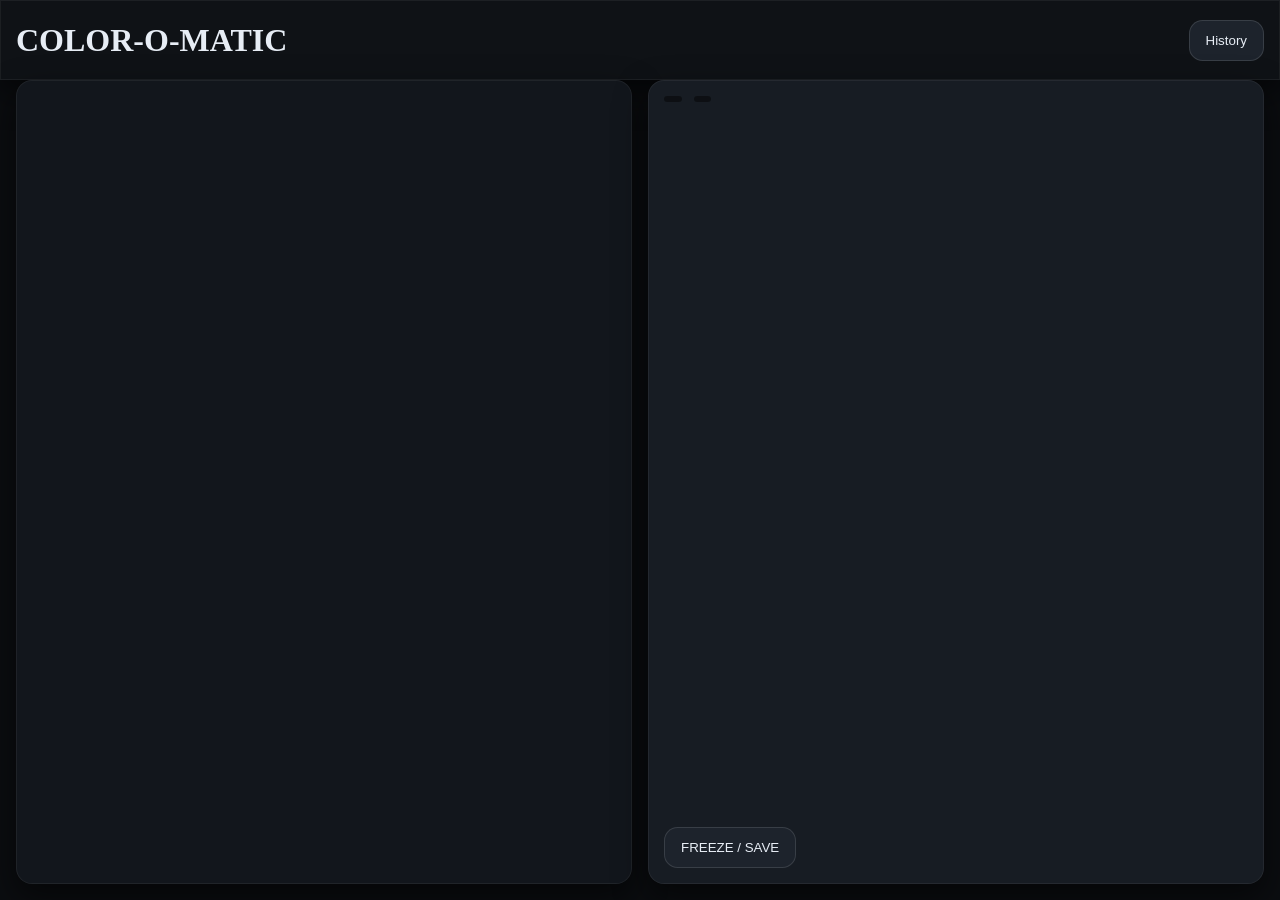
<file: index.html>
<!DOCTYPE html>

<html lang="en">

<head>

    <meta charset="UTF-8">
    <meta name="viewport" content="width=device-width, initial-scale=1">


    <title>COLOR-O-MATIC</title>
    <link rel="stylesheet" href="mainPageStyles.css">

</head>

<body>

    <!-- Top navigation bar, has the title and the history button. -->
    <header class="topbar">

        <h1>COLOR-O-MATIC</h1>
        <button id="showHistoryButton">History</button>

    </header>

    <!-- The rest of the page. Divided into two sides the video and the info side. -->
    <main class="layout">

        <!-- This is the side where the video is shown. -->
        <div class="VideoPlayerSide">
            <canvas id="canvas" width="400" height="400"></canvas>
            <video id="liveVideo" autoplay muted playsinline style="display:none"></video>
        </div>

        <!-- This is the side where the color, closest name and hex are shown. -->
        <div class="infoSide" id="infoSide">
            <div class="infoTop">

                <div id="hexBox"></div>
                <div id="colorName"></div>

            </div>

            <!-- Freeze button to stop the camera and to save the color to history. -->
            <button id="freezeButton">FREEZE / SAVE</button>

        </div>
    </main>

    <script type="module" src="mainPageScript.js"> </script>

</body>

</html>
</file>
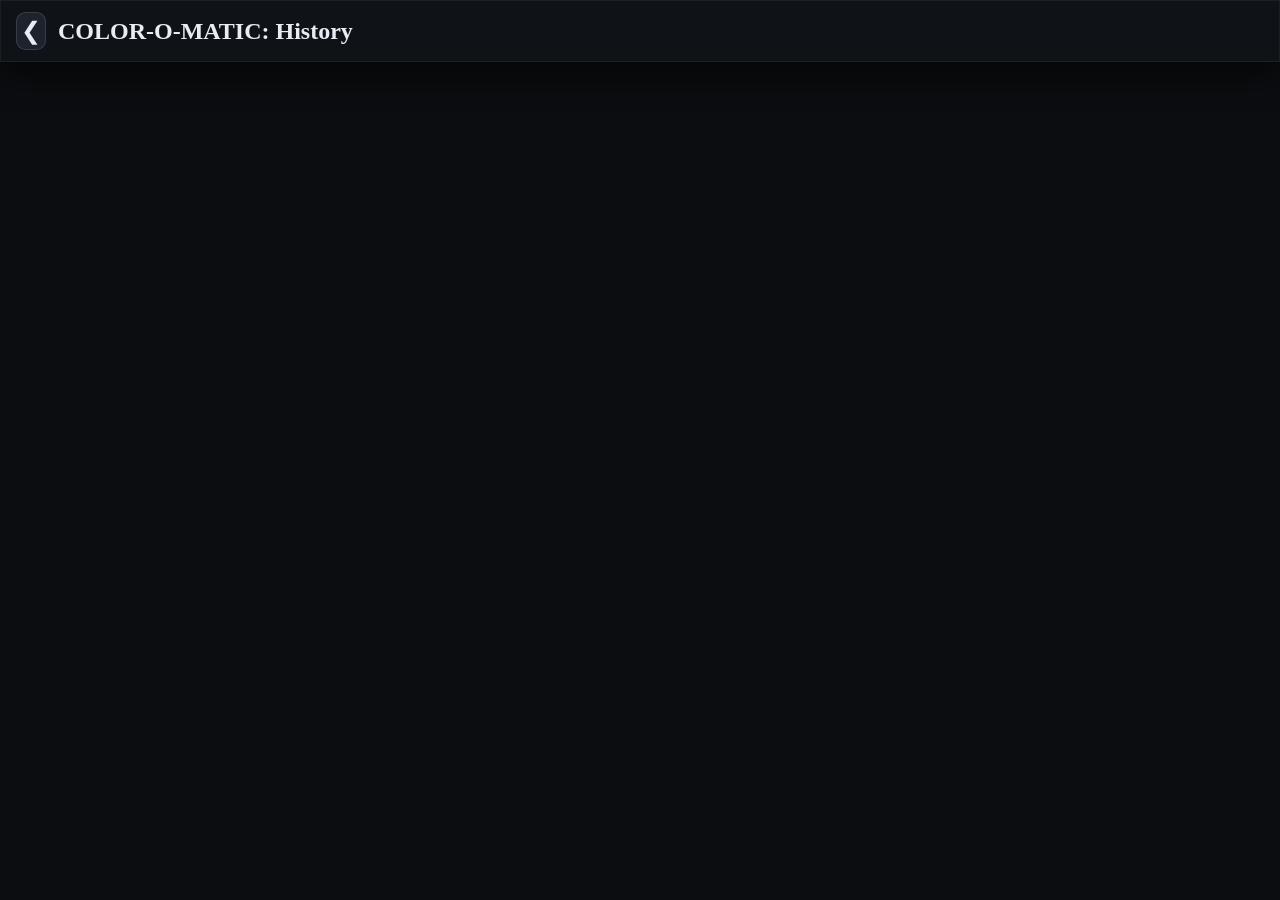
<file: colorHistory.html>
<!DOCTYPE html>

<html lang="en">

<head>

    <meta charset="UTF-8">
    <meta name="viewport" content="width=device-width, initial-scale=1">

    <link rel="stylesheet" href="colorHistoryStyles.css">
    <title>Color History</title>

</head>

<body>
<!-- Top navigation bar, has the title and the back button. -->
    <div class="topbar">

        <button id="backButton">❮</button>
        <h1>COLOR-O-MATIC: History</h1>

    </div>

    <!-- The area where the history shows up. Elements are added in the JavaScript -->
    <div id="historyWindow"></div>

    <script src="colorHistoryScript.js"></script>

</body>

</html>
</file>
<file: mainPageStyles.css>
/* Reused design values*/

:root {
    --topbar-height: 5rem;
    --pad: 1rem;
    --gap: 1rem;
    --border-radius: 1rem;

    --page-color: #0b0d10;
    --topbar-color: #0f1216;
    --video-side-color: #12161c;
    --info-side-color: #171c23;
    --text-color: #e7edf5;


    --shadow-depth: 0 0.8rem 2.0rem rgba(0,0,0,0.55);
    --shadow-edge: 0 0 0 0.06rem rgba(255,255,255,0.06) inset;
}


*, *::before, *::after {
    box-sizing: border-box;
}


/*Base page*/
html, body {
    margin: 0;
    padding: 0;
    height: 100%;
    background: var(--page-color);
    color: var(--text-color);
}


/*Top bar layout and styling*/
.topbar {
    height: var(--topbar-height);
    display: flex;
    align-items: center;
    justify-content: space-between;
    padding: 0 1rem;

    background: var(--topbar-color);
    box-shadow: var(--shadow-depth), var(--shadow-edge);
}


/*Header layout*/
.topbar h1 {
    margin: 0;
}


/*Main page layout after the top bar*/
.layout {
    height: calc(100dvh - var(--topbar-height));
    display: flex;
    gap: var(--gap);
    padding: 0 var(--pad) var(--pad);
}


/*Shared side styling*/
.VideoPlayerSide,
.infoSide {
    min-width: 0;
    min-height: 0;
    border-radius: var(--border-radius);

    box-shadow: var(--shadow-depth), var(--shadow-edge);

    overflow: hidden;
}


/*Video side styling*/
.VideoPlayerSide {
    background-color: var(--video-side-color);
    padding: 0.5rem;


    display: flex;
    align-items: center;
    justify-content: center;
}


/*Info side styling*/
.infoSide {
    background-color: var(--info-side-color);
    padding: 1rem;


    display: flex;
    flex-direction: column;
    justify-content: space-between;
    align-items: flex-start;
    gap: 1rem;
}


/*Information styling in info side*/
.infoTop {

    width: 100%;
    display: flex;
    align-items: center;
    justify-content: flex-start;
    gap: 0.75rem;
    flex-wrap: wrap;

}


/*Square displa area*/
#canvas {

    display: block;
    aspect-ratio: 1 / 1;

    max-width: 100%;
    max-height: 100%;
}


/*Buttons shared styling*/
#freezeButton,
#showHistoryButton {
    background: #1d232c;
    color: var(--text-color);
    border: 0.06rem solid rgba(255, 255, 255, 0.12);
    padding: 0.75rem 1rem;
    border-radius: 0.85rem;
}

/*Background pilling for info text*/
.infoSide #hexBox,
.infoSide #colorName {
    display: inline-block;
    max-width: 100%;
    padding: 0.2rem 0.55rem;
    border-radius: 0.55rem;

    background: rgba(0, 0, 0, 0.45);
}


/* PORTRAIT level adjustments */
@media (orientation: portrait) {

    .layout {
        flex-direction: column;
    }

    .VideoPlayerSide {
        flex: 0 0 50%;
    }

    .infoSide {
        flex: 0 0 50%;
        gap: 0.75rem;
    }

    #canvas {
        height: 100%;
        width: auto;
    }
}


/* LANDSCAPE level adjustments*/
@media (orientation: landscape) {

    .layout {
        flex-direction: row;
    }

    .VideoPlayerSide,
    .infoSide {
        flex: 0 0 calc((100% - var(--gap)) / 2);
    }

    #canvas {
        height: auto;
        width: 100%;

    }
}
</file>
<file: colorHistoryStyles.css>
/* Reused design values*/
:root {
    --border-radius: 0.75rem;

    --page-color: #0b0d10;
    --topbar-color: #0f1216;
    --background-color: #12161c;
    --text-color: #e7edf5;


    --shadow-depth: 0 0.8rem 2.0rem rgba(0,0,0,0.55);
    --shadow-edge: 0 0 0 0.06rem rgba(255,255,255,0.06) inset;

}

html {
    font-size: 16px;
}


body {
    margin: 0;
    background: var(--page-color);
    color: var(--text-color);
}


/*Top bar styling*/
.topbar {
    display: flex;
    align-items: center;
    gap: 0.75rem;
    padding: 0.75rem 1rem;

    background: var(--topbar-color);
    box-shadow: var(--shadow-depth), var(--shadow-edge);
}


/*Header layout*/
.topbar h1 {
    margin: 0;
    font-size: 1.5rem;
}


/*Back button styling*/
#backButton {
    background: #1d232c;
    color: var(--text-color);
    border: 0.06rem solid rgba(255, 255, 255, 0.12);
    font-size: 1.5rem;
    padding: 0.25rem;
    border-radius: 0.6rem;

}


/*Grid for history*/
#historyWindow {
    display: flex;
    flex-wrap: wrap;
    gap: 1rem;
    padding: 1rem;
    justify-content: center;

}


/*Color card styling and layout*/
.colorEntry {
    width: 12rem;
    height: 12rem;
    padding: 1rem;

    display: flex;
    flex-direction: column;
    justify-content: flex-end;
    align-items: flex-start;
    gap: 0.5rem;
    border-radius: var(--border-radius);


    background-color: var(--background-color);
    box-shadow: var(--shadow-depth), var(--shadow-edge);

}

/*Information in color cars styling and layout*/
.colorEntry .colorEntryText {

    max-width: 100%;
    padding: 0.2rem 0.55rem;
    border-radius: 0.55rem;

    background: rgba(0, 0, 0, 0.45);
}


/* Phone level styling and layout*/
@media (max-width: 480px) {

    .colorEntry {
        width: 15rem;
        height: 15rem;
        padding: 1.2rem;
        gap: 0.75rem;
    }

    .colorEntry .colorEntryText {
        font-size: 1.1rem;
        line-height: 1.25;
    }

}
</file>
